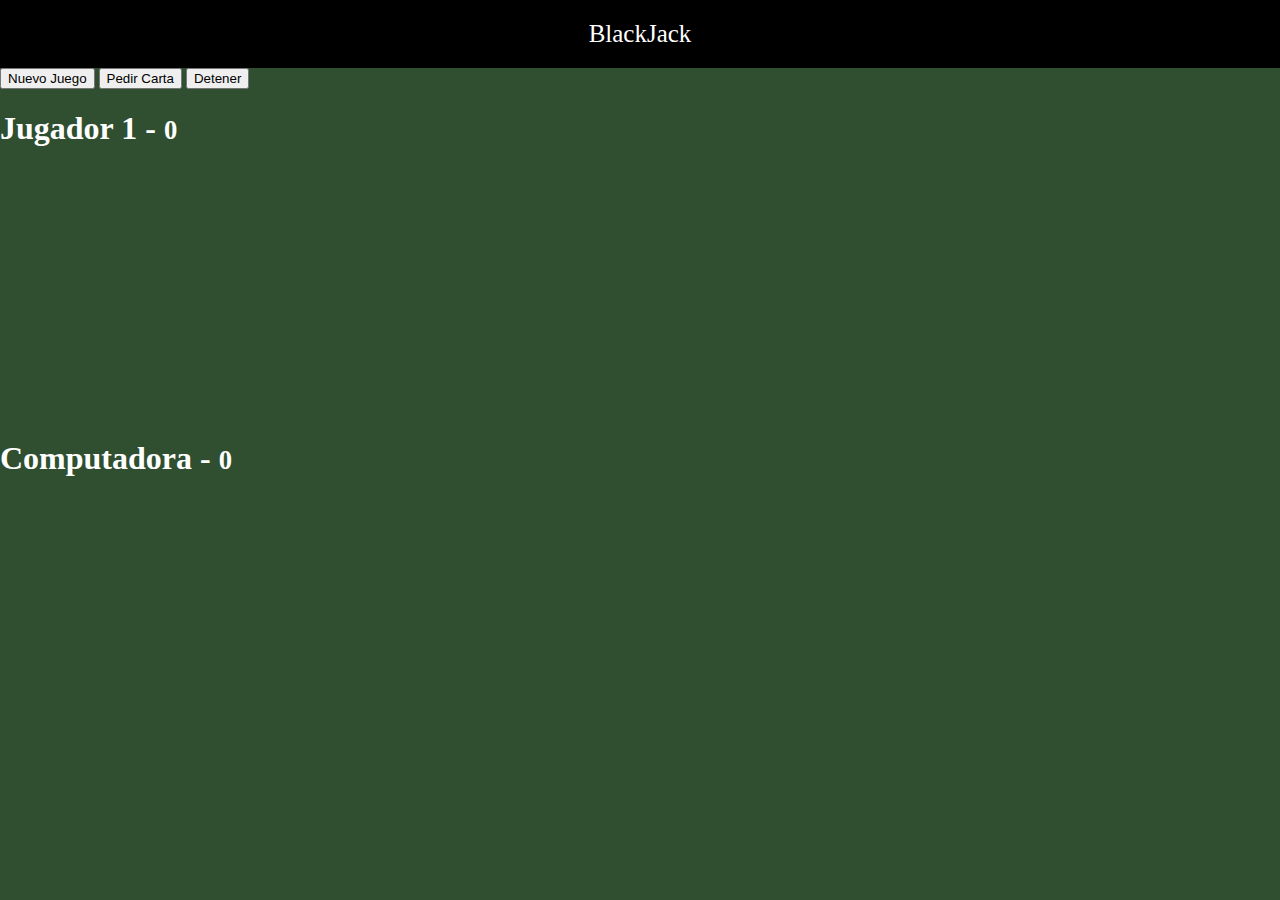
<file: 02-Blackjack/index.html>
<!DOCTYPE html>
<html lang="es">
<head>
    <meta charset="UTF-8">
    <meta http-equiv="X-UA-Compatible" content="IE=edge">
    <meta name="viewport" content="width=device-width, initial-scale=1.0">
    <title>BlackJack</title>
    <link rel="stylesheet" href="https://cdn.jsdelivr.net/npm/bootstrap@4.6.2/dist/css/bootstrap.min.css" integrity="sha384-xOolHFLEh07PJGoPkLv1IbcEPTNtaed2xpHsD9ESMhqIYd0nLMwNLD69Npy4HI+N" crossorigin="anonymous">
    <link rel="stylesheet" href="css/styles.css">
</head>
<body class="main-container">
    <header class="titulo">
        BlackJack
    </header>
    <div class="row mt-2">
        <div class="col text-center">
            <button id="nuevo" class="btn btn-danger">Nuevo Juego</button>
            <button id="pedir" class="btn btn-primary">Pedir Carta</button>
            <button id="parar" class="btn btn-primary">Detener</button>
        </div>
    </div>

    <div class="row container">
        <div class="col">
            <h1>Jugador 1 - <small>0</small></h1>
            <div id="jugador-cartas">
                <!-- <img class="carta" src="cartas/2C.png"> -->
            </div>
        </div>
    </div>

    <div class="row container mt-2">
        <div class="col">
            <h1>Computadora - <small>0</small></h1>
            <div id="computadora-cartas">
                <!-- <img class="carta" src="cartas/2C.png"> -->
            </div>
        </div>
    </div>
    <script src="JS/underscore.js"></script>
    <script src="JS/juego-min.js"></script>
</body>
</html>
</file>
<file: 02-Blackjack/css/styles.css>
html, body{
    margin: 0px;
    background-color: #2F4F30;
    color: white;
}

.titulo{
    text-align: center;
    background-color: black;
    color: white;
     padding: 20px;
     font-size: 25px;
}

.carta{
    position: relative;
    width: 150px;
    left: 100px;
    margin-left: -75px;
}
#computadora-cartas, #jugador-cartas{
    height: 250px;
}
</file>
